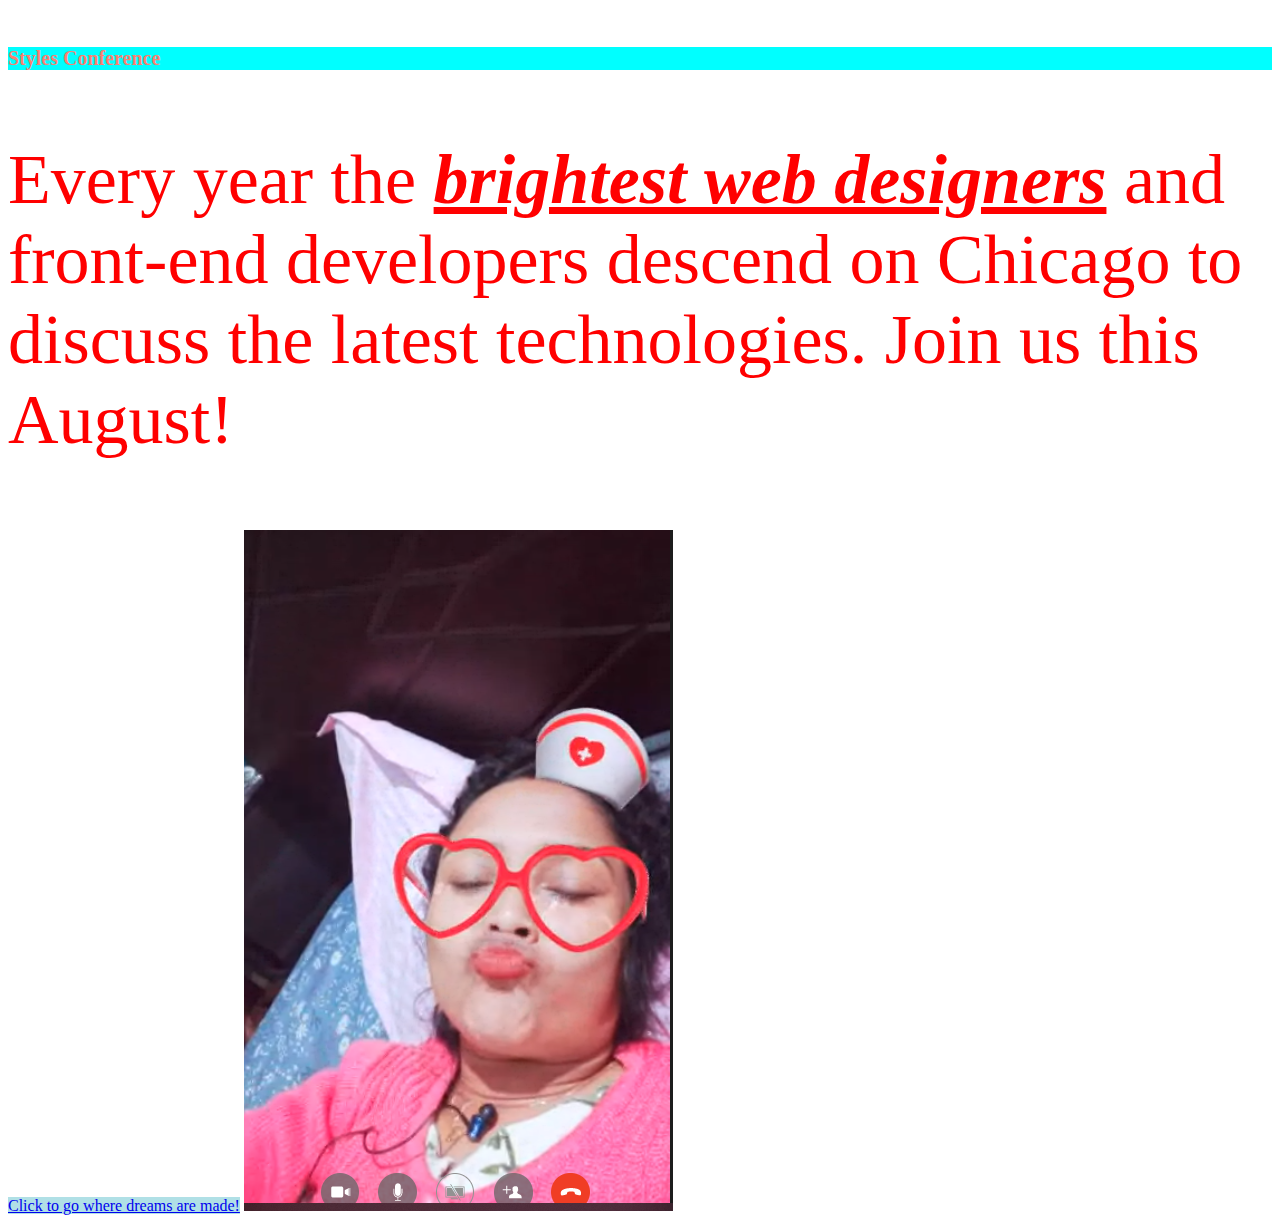
<file: index.html>
<!DOCTYPE html>
	<html lang="en">
		<head>
		<title>Test Page 'bish</title>
		</head>
		<body>
		<h6 style="color:salmon; font-size:20px; background-color:cyan">Styles Conference</h6>
		<p style="color:red; font-size:70px;">Every year the <i><b><u>brightest web designers</u></b></i> and front-end developers descend on Chicago to discuss the latest technologies. Join us this August!</p>
		<a href="https://pinterest.com" target="_blank" style="background-color:powderblue;">Click to go where dreams are made!</a>
		<img src="mama.PNG"
		</body>
	</html>
</file>
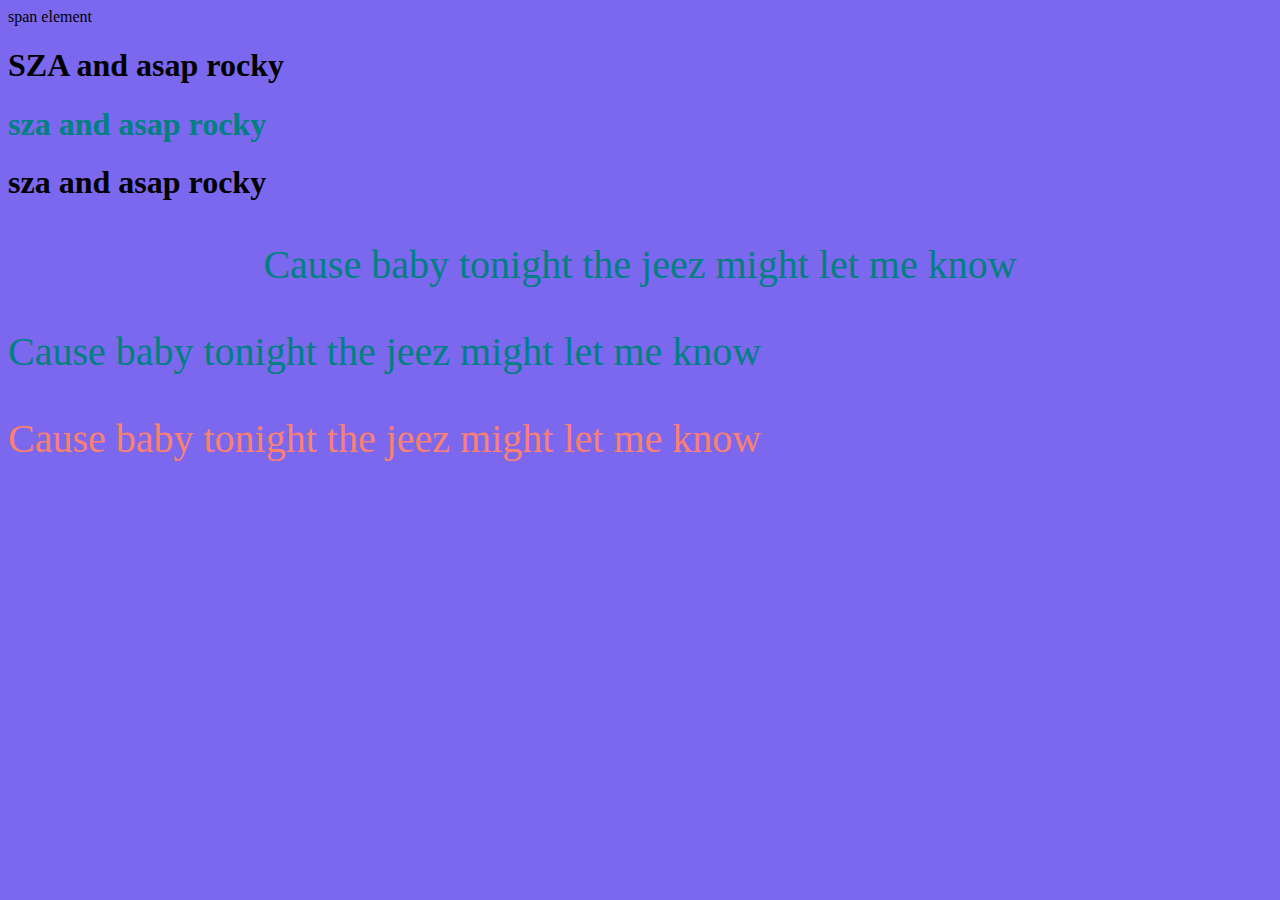
<file: Style test.html>
<!DOCTYPE html>
	<html>
		<head>
			<title>Style test
			</title>
			<link rel="stylesheet" type="text/css" href="tesst.css">
			
		</head>
		<body>
		<span>span element</span>
			<h1><span>sza</span> and asap rocky </h1>
			<h1 class="awesome">sza and asap rocky </h1>
			<h1>sza and asap rocky </h1>
			<p class="bbg awesome"> Cause baby tonight the jeez might let me know</p>
			<p class="awesome"> Cause baby tonight the jeez might let me know</p>
			<p class="bbg"> Cause baby tonight the jeez might let me know</p>

		</body>
	</html>
</file>
<file: tesst.css>
p{
font-size:40px;
color:salmon;
}
h1{
color:deep pink;
}
.awesome{
color:teal;
}	
h1 span{
	text-transform: uppercase;
}
.awesome.bbg{
	text-align:center;
}
body{
		background-color:mediumslateblue;
}
</file>
